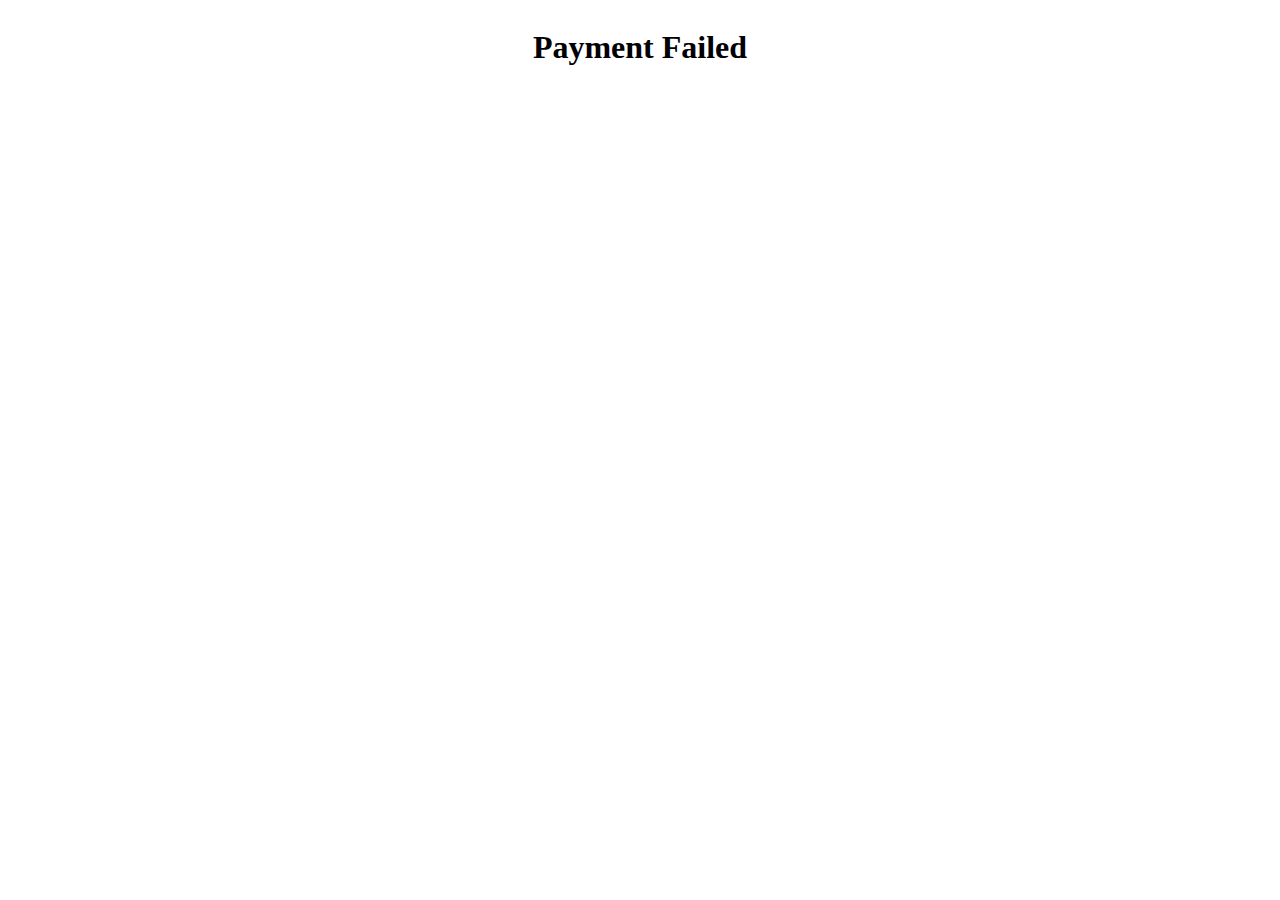
<file: bikestore - Copy/cancel.html>
<!DOCTYPE html>
<html lang="en">
<head>
  <meta charset="UTF-8">
  <meta http-equiv="X-UA-Compatible" content="IE=edge">
  <meta name="viewport" content="width=device-width, initial-scale=1.0">
  <title>Everything Bikes</title>
  <link rel="icon" type="image/x-icon" href="/images/favicon.png">
</head>
<body style="display: flex; justify-content: center; align-items: center;">
  <h1 style="text-align: center;">Payment Failed</h1>
</body>
</html>
</file>
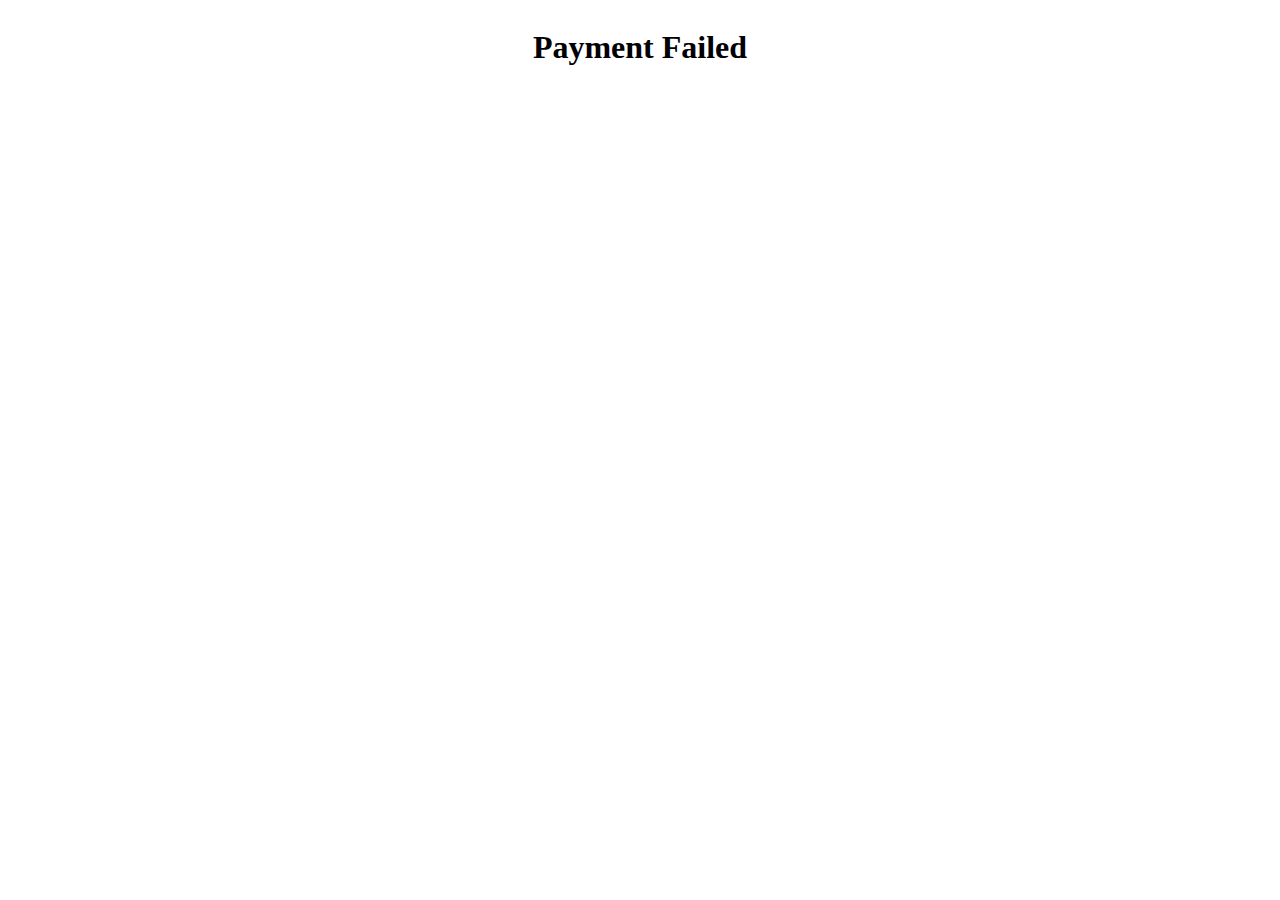
<file: bikestore/cancel.html>
<!DOCTYPE html>
<html lang="en">
<head>
  <meta charset="UTF-8">
  <meta http-equiv="X-UA-Compatible" content="IE=edge">
  <meta name="viewport" content="width=device-width, initial-scale=1.0">
  <title>Everything Bikes</title>
  <link rel="icon" type="image/x-icon" href="images/favicon.png">
</head>
<body style="display: flex; justify-content: center; align-items: center;">
  <h1 style="text-align: center;">Payment Failed</h1>
</body>
</html>
</file>
